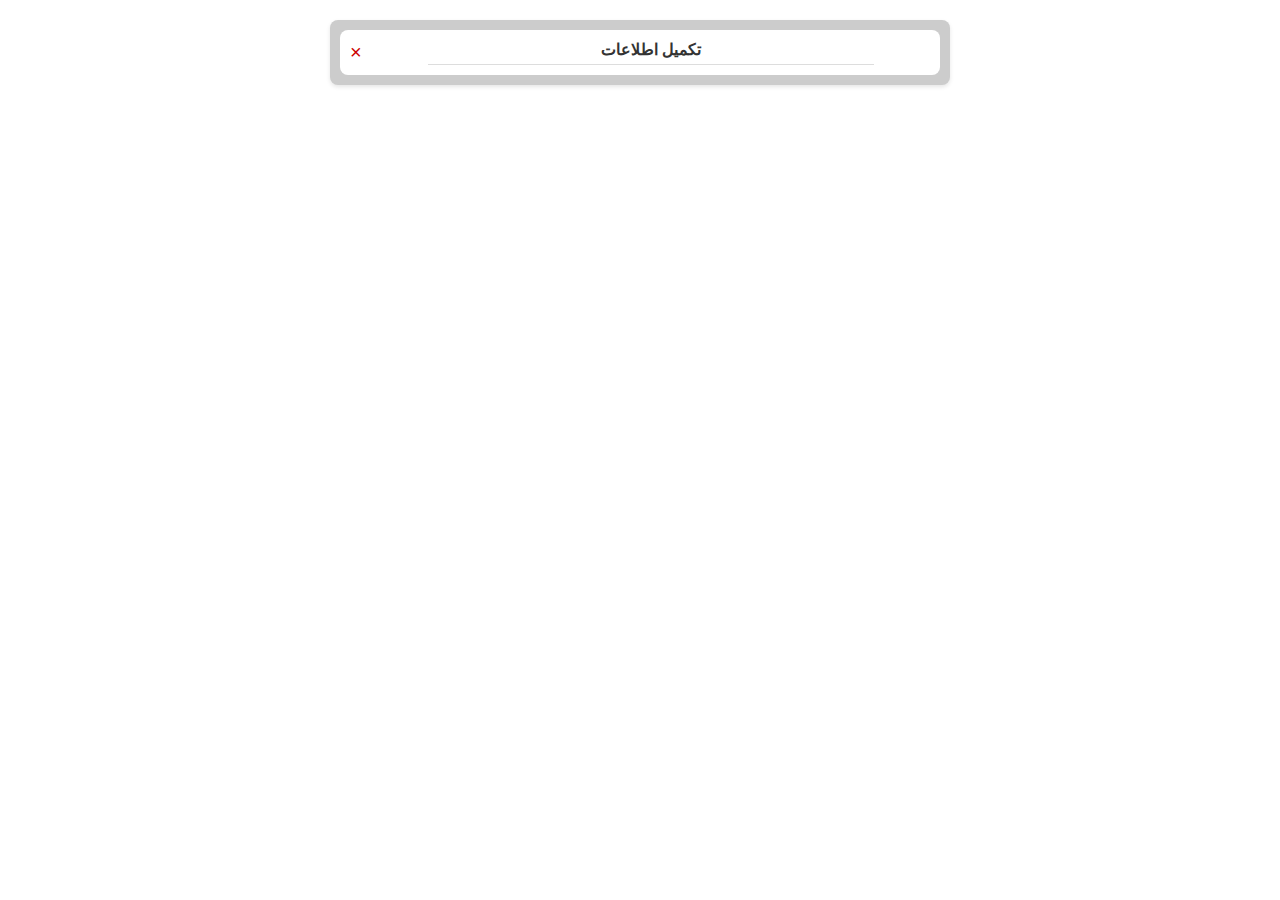
<file: index.html>
<!DOCTYPE html>
<html lang="en">
  <head>
    <meta charset="UTF-8" />
    <meta name="viewport" content="width=device-width, initial-scale=1.0" />
    <title>Document</title>
    <style>
      /* CSS Variables برای حرفه‌ای‌تر شدن (قابل تغییر) */
      :root {
        --bg-gray: #ccc; /* رنگ پس‌زمینه خاکستری */
        --bg-white: #fff; /* رنگ سفید داخلی */
        --text-color: #333; /* رنگ متن */
        --close-color: #c00; /* رنگ X قرمز */
        --border-radius: 8px; /* گردی گوشه‌ها */
        --padding: 10px; /* فاصله داخلی */
        --font-size: 16px; /* اندازه فونت */
      }

      /* استایل اصلی نوار */
      .notification-bar {
        background-color: var(--bg-gray);
        padding: var(--padding);
        text-align: center; /* برای وسط‌چین کردن کلی */
        position: relative; /* اگر بخوای fixed یا sticky کنی، می‌تونی تغییر بدی */
        margin: 20px auto; /* فاصله از اطراف برای دمو */
        max-width: 600px; /* عرض حداکثر برای responsive */
        border-radius: var(--border-radius);
        box-shadow: 0 2px 4px rgba(0, 0, 0, 0.1); /* سایه ملایم برای حرفه‌ای‌تر شدن */
      }

      /* بخش داخلی سفید */
      .notification-content {
        background-color: var(--bg-white);
        border-radius: var(--border-radius);
        padding: var(--padding);
        display: flex; /* استفاده از flexbox برای چیدمان */
        align-items: center; /* عمودی وسط‌چین */
        justify-content: space-between; /* فاصله بین عناصر */
        position: relative;
      }

      /* دکمه بستن (X) */
      .close-btn {
        background: none;
        border: none;
        color: var(--close-color);
        font-size: 20px;
        cursor: pointer;
        padding: 0;
        margin-right: 10px; /* فاصله از چپ */
        transition: color 0.3s ease; /* انیمیشن ساده */
      }

      .close-btn:hover {
        color: #f00; /* تغییر رنگ هنگام hover برای UX بهتر */
      }

      /* контейнер متن */
      .text-container {
        flex-grow: 1; /* اشغال فضای باقی‌مانده */
        text-align: center; /* وسط‌چین متن */
      }

      .text-container h3 {
        margin: 0;
        font-size: var(--font-size);
        color: var(--text-color);
      }

      /* خط زیر متن */
      .underline {
        border: none;
        border-bottom: 1px solid #ddd; /* رنگ و ضخامت خط */
        margin: 5px auto 0; /* فاصله از بالا و وسط‌چین */
        width: 80%; /* عرض خط */
      }

      /* Responsive Design (برای موبایل) */
      @media (max-width: 600px) {
        .notification-bar {
          max-width: 100%;
          padding: 5px;
        }
        .notification-content {
          flex-direction: column; /* اگر فضا کم بود، عمودی بشه */
        }
      }
    </style>
  </head>
  <body>
    <div class="notification-bar">
      <div class="notification-content">
        <button class="close-btn" aria-label="بستن نوار اطلاع‌رسانی">×</button>
        <div class="text-container">
          <h3>تکمیل اطلاعات</h3>
          <hr class="underline" />
        </div>
      </div>
    </div>
  </body>
</html>
</file>
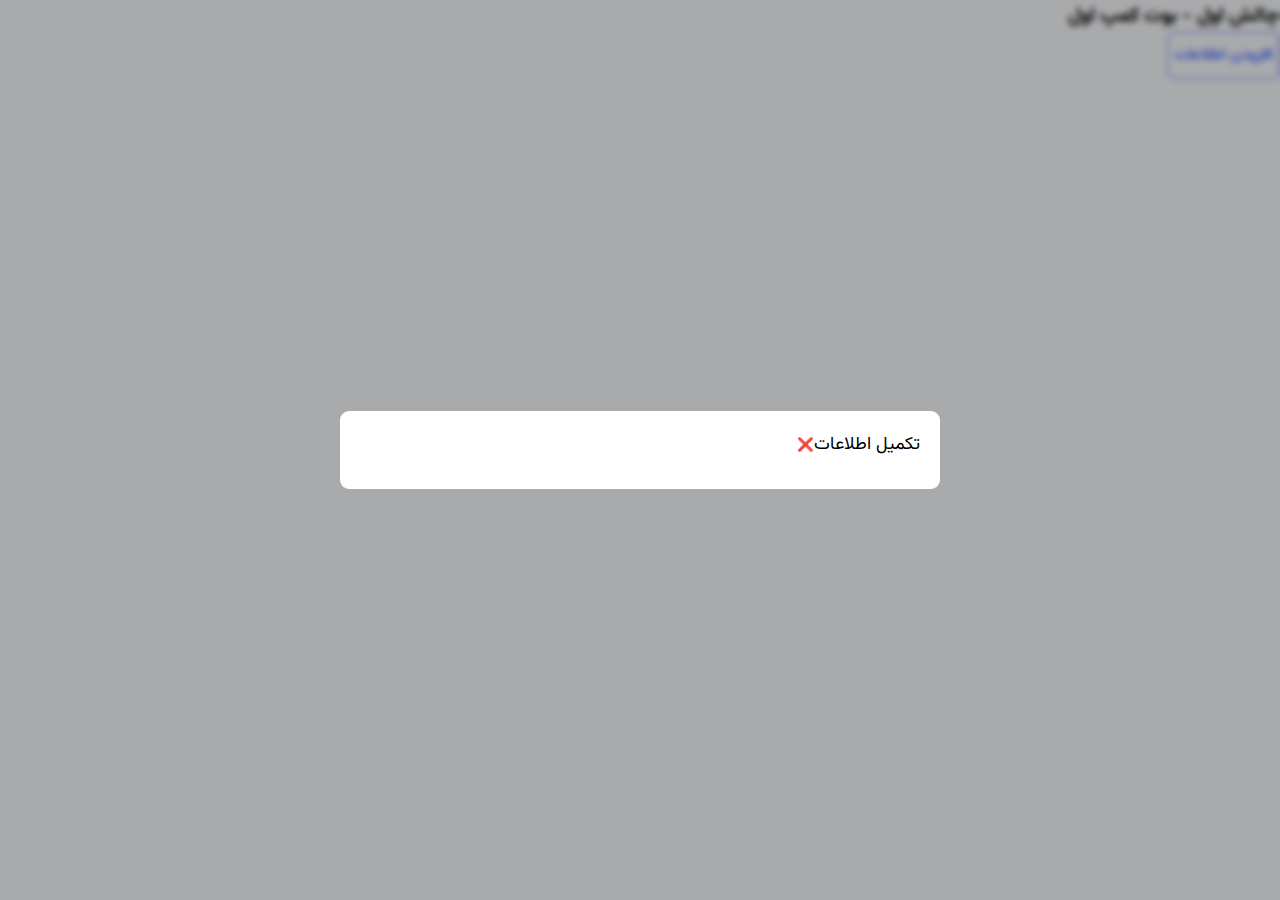
<file: src/index.html>
<!DOCTYPE html>
<html lang="fa" dir="rtl">

<head>
  <meta charset="UTF-8">
  <meta name="viewport" content="width=device-width, initial-scale=1.0">
  <title>Challenge #1</title>
  <link rel="stylesheet" href="./styles/index.css">
</head>

<body>
  <h1>چالش اول - بوت کمپ اول</h1>
  <button class="btn btn--primary" id="open-modal">افزودن اطلاعات</button>

  <div class="backdrop">
    <div class="modal">
      <div class="modal__header">
        <p>تکمیل اطلاعات</p>
        <button class="close-modal">❌</button>
      </div>
    </div>
  </div>

  <script src="./js/index.js"></script>
</body>

</html>
</file>
<file: src/styles/index.css>
@import url("./fonts.css");

*,
*::after,
*::before {
  padding: 0;
  margin: 0;
  box-sizing: border-box;
  list-style-type: none;
  text-decoration: none;
}

:root {
  --color-secondary-900: rgb(17, 24, 39);
  --color-secondary-800: rgb(31, 41, 55);
  --color-secondary-700: rgb(55, 65, 81);
  --color-secondary-600: rgb(75, 85, 99);
  --color-secondary-500: rgb(107, 114, 128);
  --color-secondary-400: rgb(156, 163, 175);
  --color-secondary-300: rgb(209, 213, 219);
  --color-secondary-200: rgb(229, 231, 235);
  --color-secondary-100: rgb(243, 244, 246);
  --color-secondary-50: rgb(249, 250, 251);
  --color-secondary-0: rgb(255, 255, 255);

  --color-primary-900: rgb(77, 112, 255);
  --color-primary-800: rgb(92, 124, 255);
  --color-primary-700: rgb(92, 124, 255);
  --color-primary-600: rgb(128, 153, 255);
  --color-primary-500: rgb(146, 167, 255);
  --color-primary-400: rgb(164, 182, 255);
  --color-primary-300: rgb(183, 197, 255);
  --color-primary-200: rgb(201, 211, 255);
  --color-primary-100: rgb(219, 226, 255);
  --color-primary-50: rgb(228, 233, 255);

  --border-radius-tiny: 3px;
  --border-radius-sm: 5px;
  --border-radius-md: 7px;
  --border-radius-lg: 9px;

  --color-success: rgb(0, 192, 115);
  --color-warning: rgb(255, 153, 0);
  --color-error: rgb(255, 71, 87);
  --color-red-700: rgb(185, 28, 28);
  --color-red-800: rgb(153, 27, 27);
  --color-red-500: rgb(239, 68, 68);
  --color-red-300: rgb(252, 165, 165);
  --color-red-100: rgb(254, 226, 226);
}

/* RESET STYLE */

body {
  font-family: sans-serif;
  background-color: var(--color-secondary-100);
}

body,
* {
  font-family: Vazirmatn !important ;
}

input,
button,
p {
  font-family: Vazirmatn !important ;
}

html {
  font-size: 62.5%;
}
select {
  cursor: pointer;
}
.close-modal {
  border: none;
  background: transparent;
  cursor: pointer;
}
.close-modal:hover {
  transform: scale(1.012);
}

/* CONTAINER */
.container {
  display: flex;
  justify-content: center;
}

/* LANDING */
.title {
  display: flex;
  flex-direction: column;
  align-items: center;
  gap: 1rem;
  font-size: 2.1rem;
}

/* INPUTS */
.input {
  border: 1px solid var(--color-secondary-400);
  border-radius: var(--border-radius-md);
  padding: 10px 6px;
  font-size: 1.6rem;
}

/*? hidde number arrow keys in input */
input::-webkit-outer-spin-button,
input::-webkit-inner-spin-button {
  -webkit-appearance: none;
  margin: 0;
}
input[type="number"] {
  -moz-appearance: textfield;
}

.input--number {
}

hr {
  margin: 20px 0;
}

/* BUTTONS */
.btn {
  padding: 10px 6px;
  border: 1px solid var(--color-primary-900);
  border-radius: var(--border-radius-md);
  background-color: transparent;
  color: var(--color-primary-900);
  font-weight: bold;
  font-size: 1.6rem;
  cursor: pointer;
  transition: all;
  transition-duration: 300;
}
.btn:hover {
  transform: scale(1.015);
}
.btn--cta {
  background-color: var(--color-primary-900);
  color: var(--color-secondary-0);
}

/* backdrop */
.backdrop {
  position: fixed;
  inset: 0;
  width: 100%;
  height: 100vh;
  background-color: rgba(0, 0, 0, 0.3);
  backdrop-filter: blur(3px);
  z-index: 10;
}

/* modal */
.modal {
  position: fixed;
  top: 50%;
  left: 50%;
  transform: translateX(-50%) translateY(-50%);
  background-color: var(--color-secondary-0);
  border-radius: var(--border-radius-lg);
  padding: 2rem;
  width: calc(100vw - 4rem);
  max-width: 60rem;
  z-index: 2;

  max-height: calc(100vh - 4rem);
  overflow-y: auto;

  overflow: hidden;
  padding: auto;
  font-size: 1.6rem;
}

.hidden {
  display: none;
}

.modal__header {
  font-size: 1.8rem;
  display: flex;
  text-align: center;
  margin-bottom: 1rem;
}

.modal__title {
  flex-grow: 1;
}

/* modal content */
.modal__content {
  display: grid;
  grid-template-columns: repeat(2, 1fr);
  gap: 2rem;
  column-gap: 4rem;
  margin-bottom: 40px;
}
.modal__item {
  column-span: 1;
  display: flex;
  flex-direction: column;
  gap: 6px;
}
.modal__item > input {
  width: 100%;
}

.modal__actions {
  display: grid;
  grid-template-columns: repeat(2, 1fr);
  column-gap: 6rem;
}
</file>
